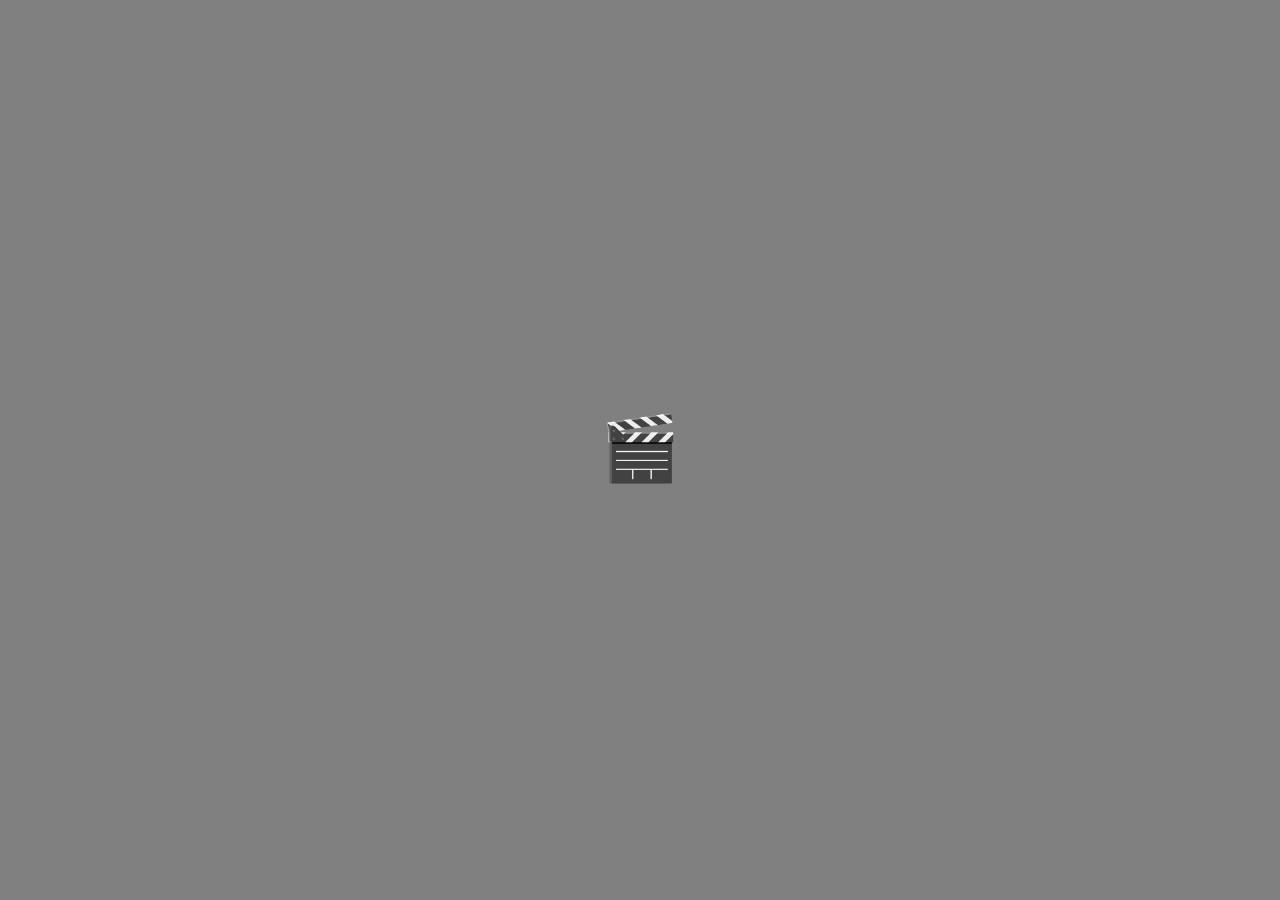
<file: 4Q1stGPotassiumLopez.html>
<!DOCTYPE html>
<html lang="en">
<head>
    <meta charset="UTF-8">
    <meta name="author" content="Hannah Lopez">
    <meta name="helper" content="Thanks for helping me Msathea:D">
    <meta name="viewport" content="width=device-width, initial-scale=1.0">
    <link rel="icon" type="image/png" href="assets/jesterfavicon.png">
    <link rel="icon" type="image/png" href="jesterfavicon.png">
    <title>MOVIE RATING</title>
    <style>
        *{
            box-sizing:border-box;
            padding:0;
            margin:0;
            font-family:'Courier New', Courier, monospace;
        }
        body{
            width:100vw;
            height:100vh;
        }
        #container{
            display:flex;
            align-items:center;
            justify-content:center;
            background-color:grey;
            width:100%;
            height:100%;
        }
        #openRating{
            width:10%;
            height:10%;
            cursor:pointer;
            background-color:transparent;
            border:none;
        }
        #openRating p{
            font-size:4rem;
            text-align:center;
            margin:0;
            padding:0;
        }
        #movies{
            background-color:white;
            opacity:0;
            position:absolute;
            width:30%;
            height:80%;
            pointer-events:none;
            border: 10px dashed black;
            border-radius:10px;
            padding:2%;
        }
        #movies.show{
            opacity:1;
            pointer-events:auto;
        }
        input{
            width:100%;
            font-size:1.5rem;
        }
        select{
            width:100%;
            font-size:1.5rem;
        }
        .star{
            font-size:2rem;
            background-color:transparent;
            border:none;
            cursor:pointer;
            color:rgba(128, 128, 128, 0.512);
        }
        .select{
            color:black;
        }
        #submit{
            width:100%;
            font-size:1.5rem;
            border:none;
            background-color:grey;
            cursor:pointer;
            border-radius:10px;
        }
        #list{
            overflow:scroll;
        }
        li{
            text-transform:capitalize;
        }
    </style>
</head>
<body onload="load()">
    <div id="container">
    <button id="openRating"><p>🎬</p></button>
    <div id="movies">
        <form id="movieForm">
            <h1 style="text-align:center">🎥Movies🎥</h1>
            <br>
            <label for="title">Title:</label>
            <br>
            <input type="text" id="title">
            <br>
            <label for="year">Year:</label>
            <br>
            <input type="number" id="year">
            <label for="genre">Genre</label>
            <br>
            <select name="genre" id="genre">
                <option value="Horror">Horror</option>
                <option value="Action">Action</option>
                <option value="Comedy">Comedy</option>
                <option value="Romance">Romance</option>
                <option value="Mystery">Mystery</option>
            </select>
        </form>
        <br>
        <h3>Rating:</h3>
            <button id="1" class="star"><p>★</p></button>
            <button id="2" class="star"><p>★</p></button>
            <button id="3" class="star"><p>★</p></button>
            <button id="4" class="star"><p>★</p></button>
            <button id="5" class="star"><p>★</p></button>
        <br>
        <br>
            <button id="submit">Add Movie</button>
            <div id="list">
            <br>
            <h2>Movie List:</h2>
            <ul id="movieList"></ul>
            </div>
    </div>
    </div>

<script src="4Q1Gscript.js"></script>
</body>
</html>
</file>
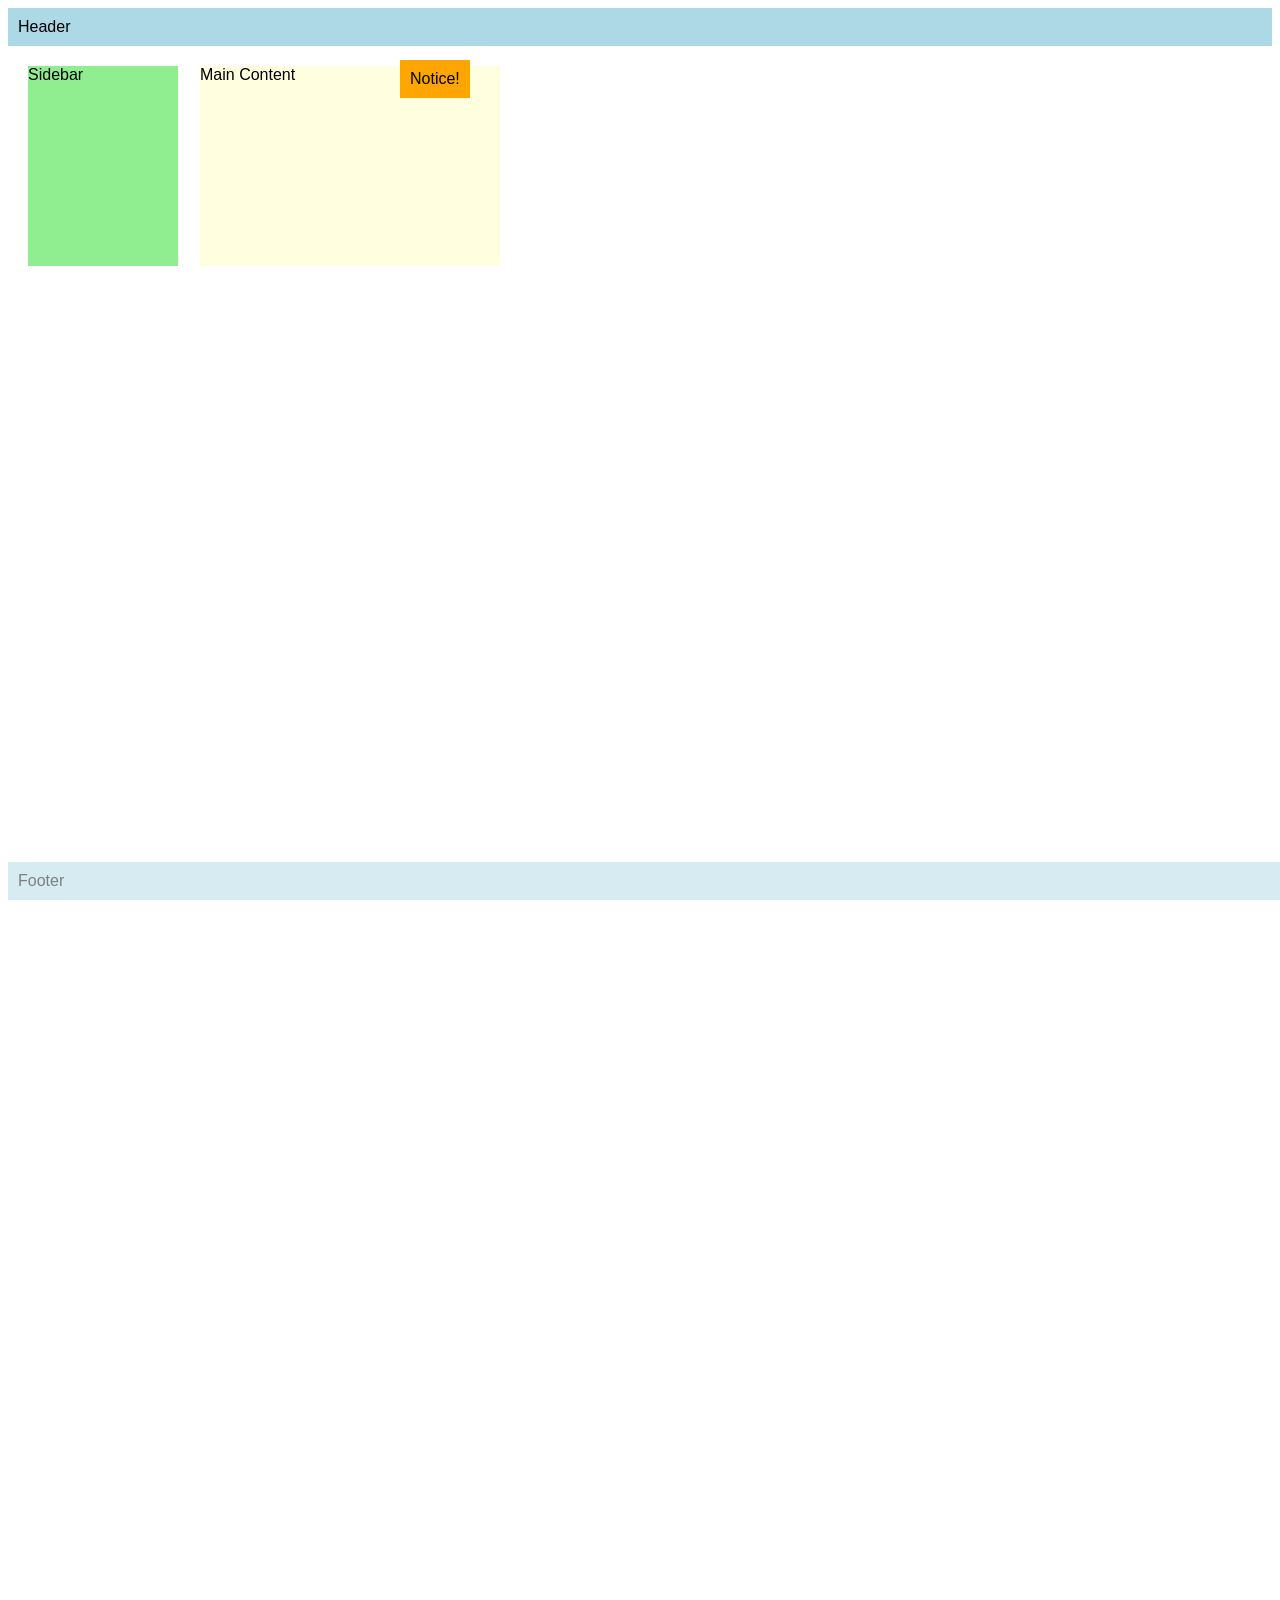
<file: KLopezseatwork2.html>
<!DOCTYPE html>
<html>
<head>
  <meta name="author" content="Hannah Malaika Lopez" />
  <meta name="revised" content="March 27,2026" />
  <style>
    body { font-family: Arial, sans-serif; 
    height: 200vh;}
    .header, .footer {
      background: lightblue;
      padding: 10px;
    }
    .footer {
       opacity: 0.5;
       position: fixed; bottom: 0; width: 100%;
    }
    .sidebar {
      background: lightgreen;
      width: 150px;
      height: 200px;
      position: relative; top: 20px; left: 20px;
    }
    .content {
      background: lightyellow;
      width: 300px;
      height: 200px;
      position: absolute; top: 66px; left: 200px;
      z-index:1;
    }    
    .notice {
    position: absolute;
    top: 60px;
    left: 400px;
    background: orange;
    padding: 10px;
    z-index: 2;
}
  </style>
</head>
<body>
  <div class="header">Header</div>
  <div class="sidebar">Sidebar</div>
  <div class="content">Main Content</div>
  <div class="footer">Footer</div>
  <div class="notice">Notice!</div>
</body>
</html>
</file>
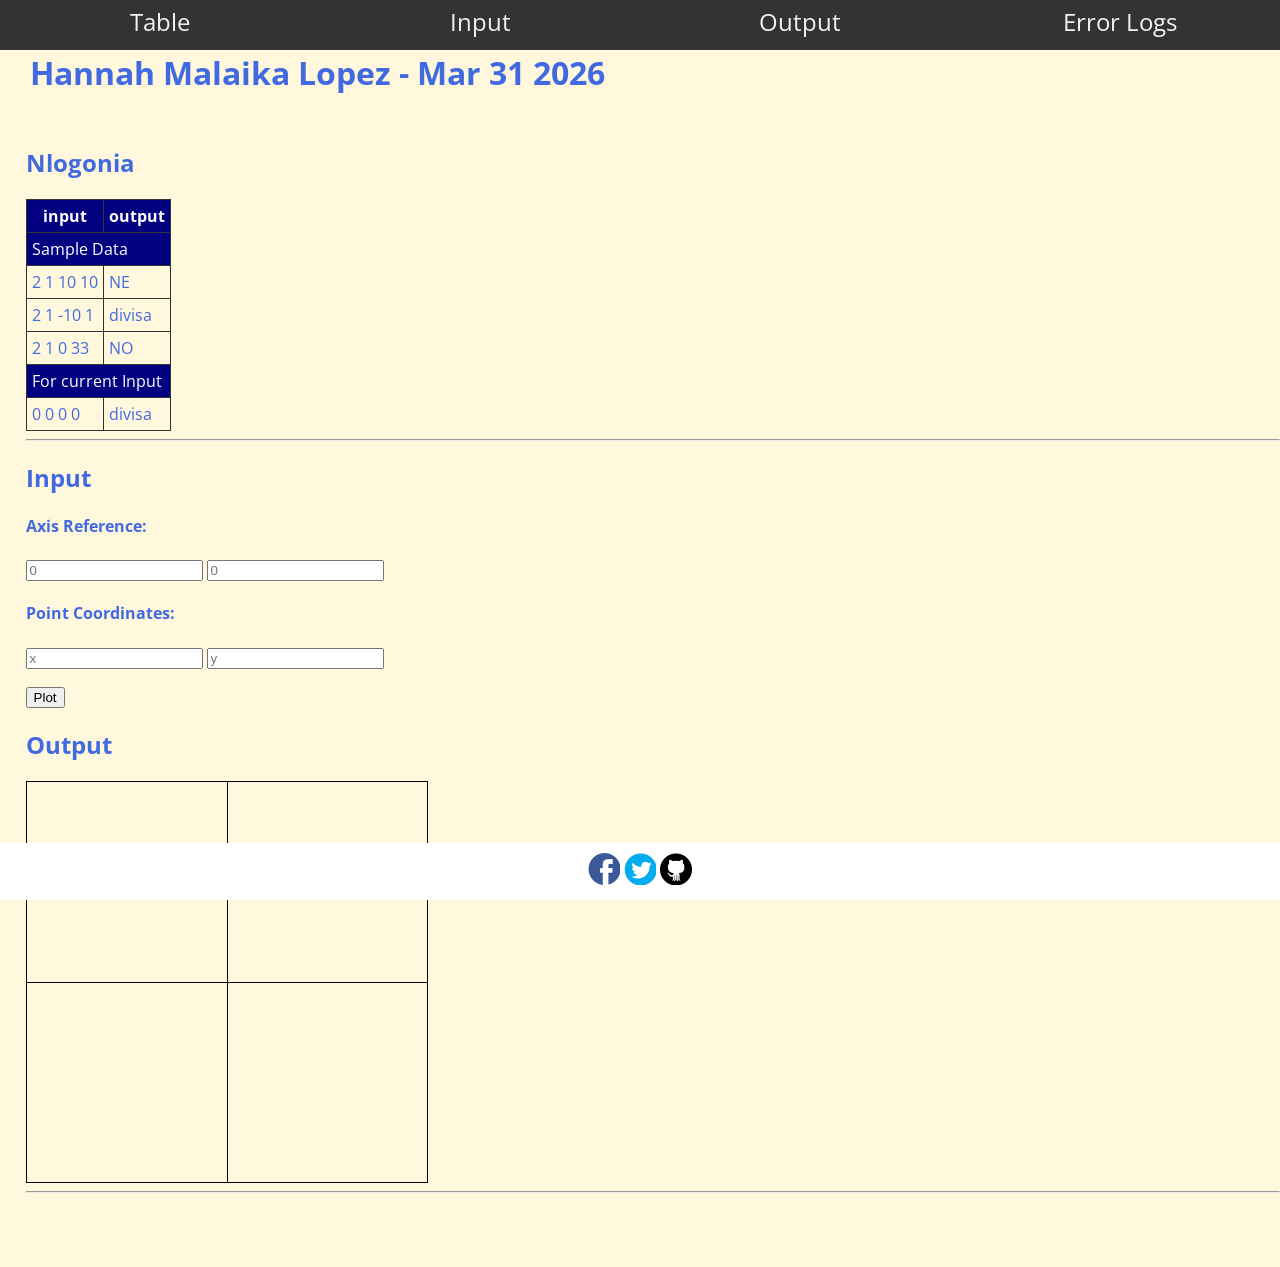
<file: 3rdGraded/4Q3rdGPotassiumLopez.html>
<!DOCTYPE html>
<html>
<head>
  <meta charset="utf-8">
  <meta name="viewport" content="width=device-width">
  <meta name="author" content="Hannah Malaika Lopez">
  <meta name="description" content="testing and debugging">
  <meta name="keywords" content="testing and debugging">
  <title>CS 3 </title>
  <link href="style.css" rel="stylesheet" type="text/css" />
  <link rel="preconnect" href="https://fonts.googleapis.com">
  <link rel="preconnect" href="https://fonts.gstatic.com" crossorigin>
  <link href="https://fonts.googleapis.com/css2?family=Open+Sans&family=Poppins:wght@300&family=Roboto&display=swap" rel="stylesheet">
  <link rel="icon" type="image/x-icon" href="images/favicon.ico">
</head>

<body>
  <header>
    <nav>
      <a href="#start" >Table</a>
      <a href="#input">Input</a>
      <a href="#output">Output</a>
      <a href="errorlogs.html">Error Logs</a>
    </nav>
    <h1 style="padding: 30px">Hannah Malaika Lopez  - Mar 31 2026 </h1>
    <h2 id="start"> Nlogonia </h2>
  </header>

  <section id="table">
    <table> 
      <tr class="rColor">
        <th> input </th> <th> output</th>
      </tr>
      <tr class="rColor"> 
        <td colspan="2"> Sample Data</td>
      </tr>
      <tr> 
        <td> 2 1 10 10 </td> <td> NE</td>
      </tr>
      <tr> 
        <td> 2 1 -10 1 </td> <td> divisa</td>
      </tr>
      <tr> 
        <td> 2 1 0 33 </td> <td> NO </td>
      </tr>
      <tr  class="rColor"> 
        <td colspan="2"> For current Input</td>
      </tr>
      <tr> 
        <td id="in1"> 0 0 0 0 </td> <td id="out1"> divisa </td>
      </tr>
    </table>
    <hr>
  </section>
  
  <section id="input">
    <h2> Input </h2>
  
    <h4>Axis Reference:</h4>
    <p>
      <input type="number" id="x0" placeholder="0">
      <input type="number" id="y0" placeholder="0">
    </p>
    
    <h4>Point Coordinates:</h4>
    <p>
      <input type="number" id="x" placeholder="x"> 
      <input type="number" id="y" placeholder="y">
    </p>
    <button onclick="plotPoint(Number(x0.value),Number(y0.value),Number(x.value), Number(y.value))"> Plot </button>
  </section>
  
  <section id="output">
    <h2 id="output"> Output </h2>
  
    <div id="coordinatePlane">
        <div id="xAxis" class="axis"></div>
        <div id="yAxis" class="axis"></div>
    </div>
    <hr>
    <br>
    <br>
    <br>
  </section>
  
  <!--- anchors for socmed site are done with image sprites -->
  <footer>
    <a href="https://facebook.com"> 
    <div class="icon facebook"></div>
    </a>
    <a href="https://twitter.com">
    <div class="icon twitter"></div>
    </a>
    <a href="https://github.com">
    <div class="icon github"></div>
    </a>
  </footer>
  <script defer src="script.js"></script>
</body>

</html>
</file>
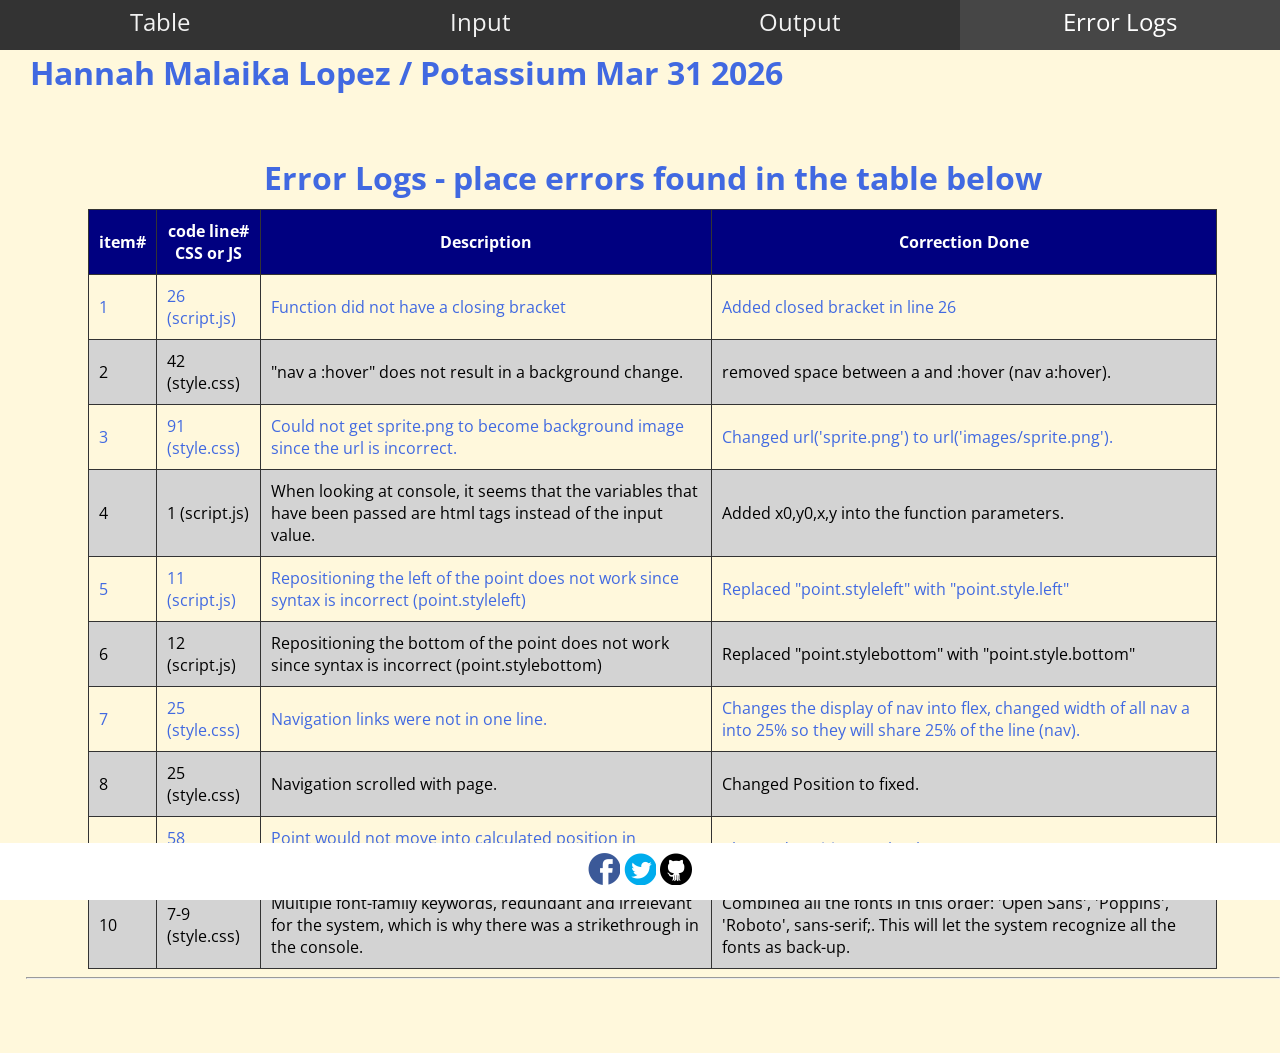
<file: 3rdGraded/errorlogs.html>
<!DOCTYPE html>
<html>
<head>
  <meta charset="utf-8">
  <meta name="viewport" content="width=device-width">
  <meta name="author" content="Sir Roy/Al Mendoza">
  <meta name="description" content="testing and debugging">
  <meta name="keywords" content="testing and debugging">
  <title>CS3 </title>
  <link href="style.css" rel="stylesheet" type="text/css" />
  <link rel="preconnect" href="https://fonts.googleapis.com">
  <link rel="preconnect" href="https://fonts.gstatic.com" crossorigin>
  <link href="https://fonts.googleapis.com/css2?family=Open+Sans&family=Poppins:wght@300&family=Roboto&display=swap" rel="stylesheet">
  <link rel="icon" type="image/x-icon" href="images/favicon.ico">

  <style>
    tr:nth-child(1) ~ tr:nth-child(odd) {
      background-color: lightgray;
      color: black;
    }
    td, th {
      padding: 10px;
    }
    table {
      width: 90%;
      margin: 0 auto;
    }
    caption {
      font-size: 2em;
      font-weight: bold;
      padding: 10px;
    }
    
  </style>
</head>

<body>
  <header>
    <nav>
      <a href="4Q3rdGPotassiumLopez.html#start">Table</a>
      <a href="4Q3rdGPotassiumLopez.html#input">Input</a>
      <a href="4Q3rdGPotassiumLopez.html#output">Output</a>
      <a href="errorlogs.html" id="error">Error Logs</a>
    </nav>
    
    <h1 style="padding: 30px">Hannah Malaika Lopez / Potassium Mar 31 2026 </h1>
  </header>

  <section id="table">
    <table> 
      <caption> Error Logs - place errors found in the table below</caption>
      <tr class="rColor">
        <th> item# </th> 
        <th> code line#<br/>CSS or JS </th> 
        <th> Description</th>
        <th> Correction Done</th>
      </tr>
      <tr>
        <td> 1 </td> 
        <td> 26 (script.js)</td> 
        <td> Function did not have a closing bracket</td>
        <td>Added closed bracket in line 26</td>
      </tr>
      <tr>
        <td> 2 </td> 
        <td>42 (style.css)</td> 
        <td>"nav a :hover" does not result in a background change.</td>
        <td>removed space between a and :hover (nav a:hover).</td>
      </tr>
      <tr>
        <td> 3 </td> 
        <td>91 (style.css)</td> 
        <td>Could not get sprite.png to become background image since the url is incorrect.</td>
        <td>Changed url('sprite.png') to url('images/sprite.png').</td>
      </tr>
      <tr>
        <td> 4 </td> 
        <td>1 (script.js)</td> 
        <td>When looking at console, it seems that the variables that have been passed are html tags instead of the input value.</td>
        <td>Added x0,y0,x,y into the function parameters.</td>
      </tr>
      <tr>
        <td> 5 </td> 
        <td>11 (script.js)</td> 
        <td>Repositioning the left of the point does not work since syntax is incorrect (point.styleleft)</td>
        <td>Replaced "point.styleleft" with "point.style.left"</td>
      </tr>
      <tr>
        <td> 6 </td> 
        <td>12 (script.js)</td> 
        <td>Repositioning the bottom of the point does not work since syntax is incorrect (point.stylebottom)</td>
        <td>Replaced "point.stylebottom" with "point.style.bottom"</td>
      </tr>
      <tr>
        <td> 7 </td> 
        <td>25 (style.css)</td> 
        <td>Navigation links were not in one line.</td>
        <td>Changes the display of nav into flex, changed width of all nav a into 25% so they will share 25% of the line (nav).</td>
      </tr>
      <tr>
        <td> 8 </td> 
        <td>25 (style.css)</td> 
        <td>Navigation scrolled with page.</td>
        <td>Changed Position to fixed.</td>
      </tr>
      <tr>
        <td> 9 </td> 
        <td>58 (style.css)</td> 
        <td>Point would not move into calculated position in script.js.</td>
        <td>Changed position to absolute</td>
      </tr>
      <tr>
        <td> 10 </td> 
        <td>7-9 (style.css)</td> 
        <td>Multiple font-family keywords, redundant and irrelevant for the system, which is why there was a strikethrough in the console.</td>
        <td>Combined all the fonts in this order: 'Open Sans', 'Poppins', 'Roboto', sans-serif;. This will let the system recognize all the fonts as back-up.</td>
      </tr>
     
    </table>
    <hr>
    <br>
    <br>
    <br>
  </section>
  
   
  <!--- anchors for socmed site are done with image sprites -->
  <footer>
    <a href="https://facebook.com"> 
    <div class="icon facebook"></div>
    </a>
    <a href="https://twitter.com">
    <div class="icon twitter"></div>
    </a>
    <a href="https://github.com">
    <div class="icon github"></div>
    </a>
  </footer>
 
</body>

</html>
</file>
<file: 3rdGraded/style.css>
html {
  height: 100%;
  width: 100%;
}

body{
  font-family: 'Open Sans', 'Poppins', 'Roboto', sans-serif;
  background-color: cornsilk;
  color:royalblue;
  padding: 0;
  margin: 0;
}

section, #start{
  padding-left: 2%;
}

/*---- CSS to control the navigation bar --- 
Requirements for the navigation:
- Navigation should all be on one line only and located on the first line of the browser and will not scroll with the rest of the content.  
- There should also a hover effect on each of the links to change background and foreground color.
*/
nav {
    background-color: #333;
    position:fixed;
    display:flex;
    width:100vw;
    height:50px;
    top:0;
}

nav a {
    width:25%;
    color: #f2f2f2;
    text-align: center;
    text-decoration: none;
    font-size:1.5rem;
    padding-top:5px;
}
nav a:hover {
    background-color: #ddd;
    color: black;
}
#error{
    background-color: #464646;
    color: white;
}

/*------ to control coordinatePlane, the location of the small red box  --------*/
#coordinatePlane {
    position: relative;
    height: 400px;
    width: 400px;
    border: 1px solid black;
}
.point {
    height: 10px;
    width: 10px;
    background-color: red;
    position:absolute;
}
.axis {
    position: absolute;
    background-color: black;
}

#xAxis {
    left: 0;
    top: 200px;
    width: 100%;
    height: 1px;
}
#yAxis {
    left: 200px;
    bottom: 0;
    width: 1px;
    height: 100%;
}

/* ----- CSS properties for footer tag to display socmed icons facebook, twitter and github using sprites ---
- Discover how to use image sprites to make this work
*/
footer {
    width: 100%;
    background-color: white;
    color: #333;
    text-align: center;
    padding: 10px 0;
    position:fixed;
    bottom:0px;
}
footer a {
  text-decoration: none;
}
.icon {
    width: 32px;
    height: 32px;
    display: inline-block;
    background: url('images/sprites.png') no-repeat;
}
.facebook {
    background-position: -226px -129px;
}
.twitter {
    background-position: -340px -129px;
}
.github {
    background-position: -456px -129px;
}

.facebook:hover {
  background-position: -226px -55px;
}
.twitter:hover {
  background-position: -340px -54px;
}
.github:hover {
  background-position: -456px -54px;
}

/* --- CSS for documenting process in the table in the errorlogs.html --*/
table{
  border-collapse: collapse;
}

th, td, tr{
  padding: 5px;
  border: 1px solid #333;  
}

.rColor {
  background-color: navy;
  color: white;
}
</file>
